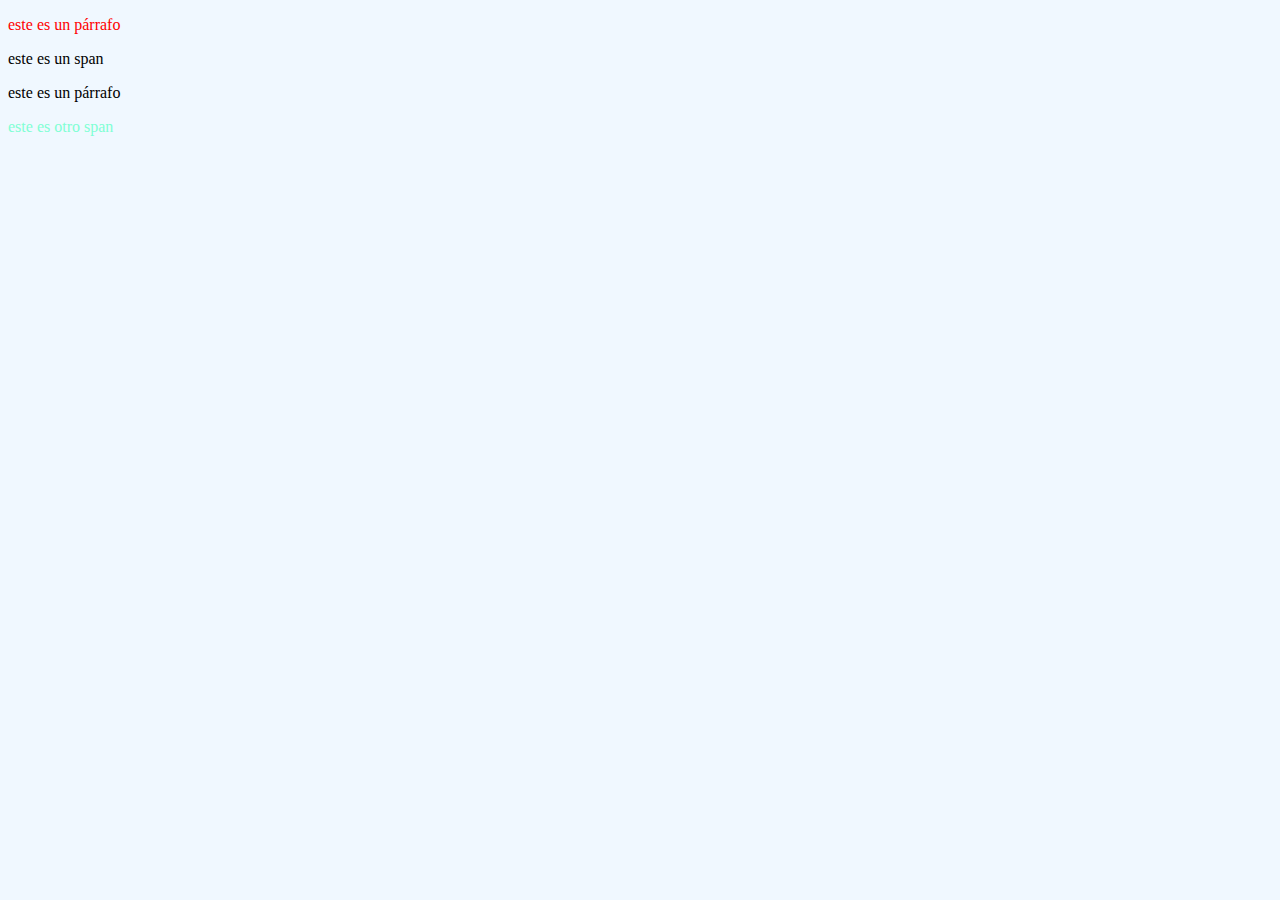
<file: cursoPython/WorkSpace/CSS/index.html>
<!DOCTYPE html>
<html lang="es">
<head>
    <meta charset="UTF-8">
    <meta http-equiv="X-UA-Compatible" content="IE=edge">
    <meta name="viewport" content="width=device-width, initial-scale=1.0">
    <link rel="stylesheet" href="Css/estilos.css">
    <link href="[data-uri]" rel="icon" type="image/x-icon"/>
    <title>ejemplo css</title>
</head>
<body>
  <p id="parrafo">este es un párrafo</p>
  <span class="etiiqueta">este es un span</span>
  <br>
  <p>este es un párrafo</p>
  <span class="etiqueta">este es otro span</span>
</body>
</html>
</file>
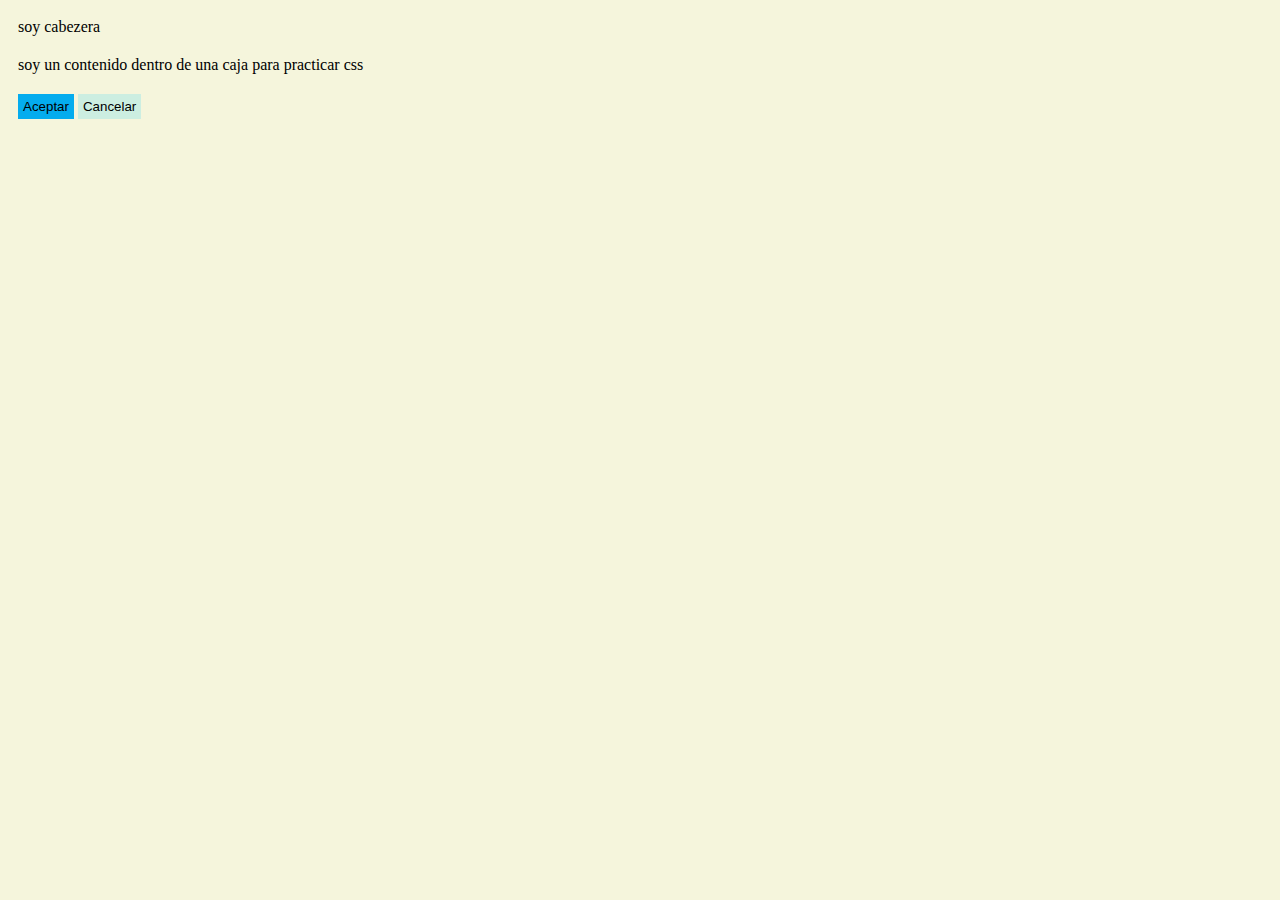
<file: cursoPython/WorkSpace/ejercios web/index.html>
<!DOCTYPE html>
<html lang="en">
<head>
    <meta charset="UTF-8">
    <meta http-equiv="X-UA-Compatible" content="IE=edge">
    <meta name="viewport" content="width=device-width, initial-scale=1.0">
    <link rel="stylesheet" href="css/estilos.css">
    <title>Document</title>
</head>
<body>
     <div class="header">soy cabezera</div>
    <div class="contenido">soy un contenido dentro de una caja para practicar css</div>
     <div class="footer">
        <button class="primario">Aceptar</button>
        <button class="secundario">Cancelar</button>
     </div>
</html>
</file>
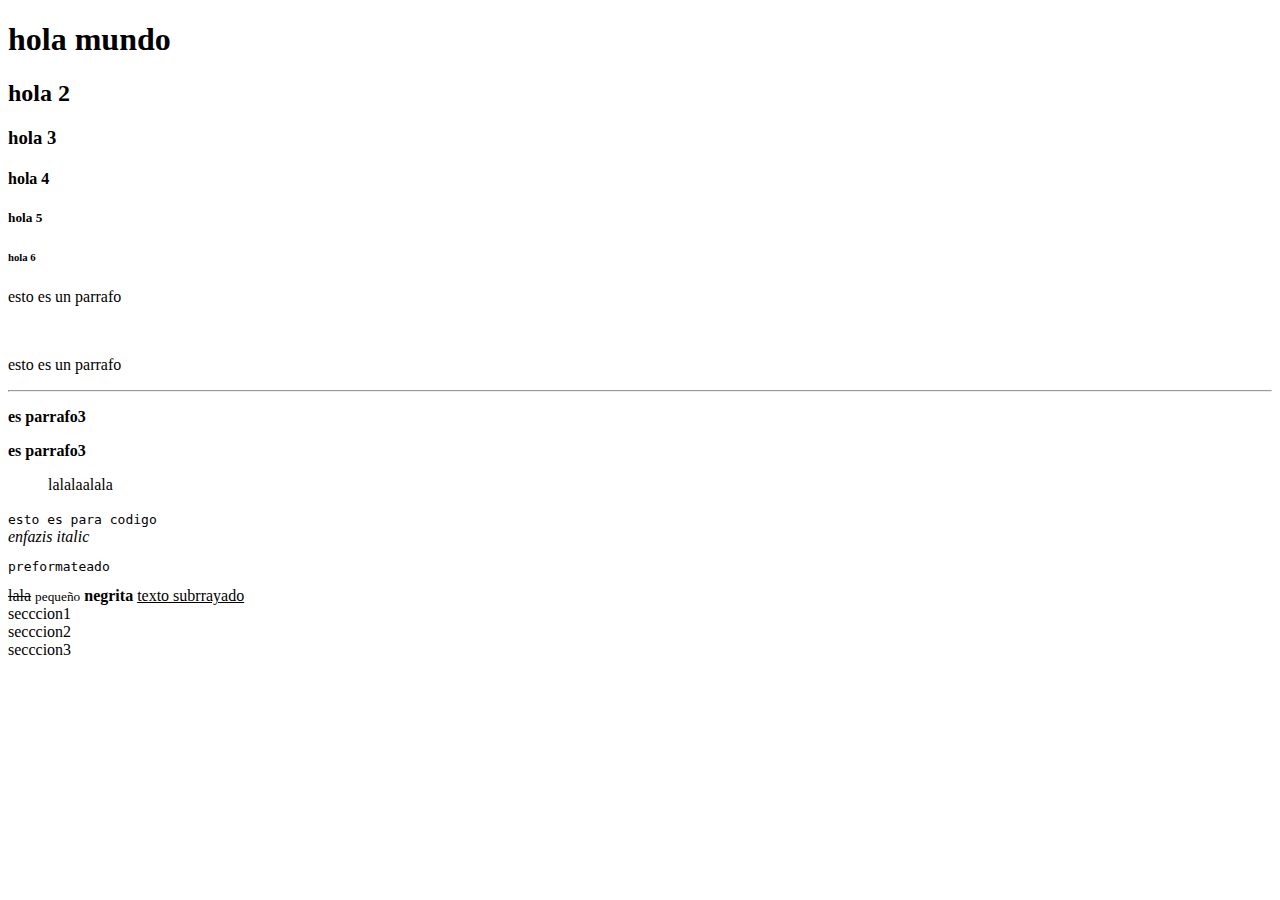
<file: cursoPython/WorkSpace/HTML/index.html>
<!DOCTYPE html>
<html lang="en">
<head>
    <meta charset="UTF-8">
    <meta http-equiv="X-UA-Compatible" content="IE=edge">
    <meta name="viewport" content="width=device-width, initial-scale=1.0">
    <title>Mi primera web</title>
</head>
<body>
    <h1>hola mundo </h1>
    <h2>hola 2 </h2>
    <h3>hola 3 </h3>
    <h4>hola 4 </h4>
    <h5>hola 5 </h5>
    <h6>hola 6</h6>
    <p>esto es un parrafo</p>
    <br>
    <p>esto es un parrafo</p>
    <hr>
    <!--<p>esto es un parrafo</p>!-->
    <p><b> es parrafo3</b></p>
    <p><b> es parrafo3</b></p>
    <blockquote>lalalaalala</blockquote>
    <code>esto es para codigo</code>
    <em><br>enfazis</em>
    <i>italic</i>
    <pre>preformateado</pre>
    <s>lala</s>
    <small>pequeño</small>
    <strong>negrita</strong>
    <u>texto subrrayado</u>
    <div>secccion1</div>
    <div>secccion2 </div>
    <div>secccion3</div>
</body>
</html>
</file>
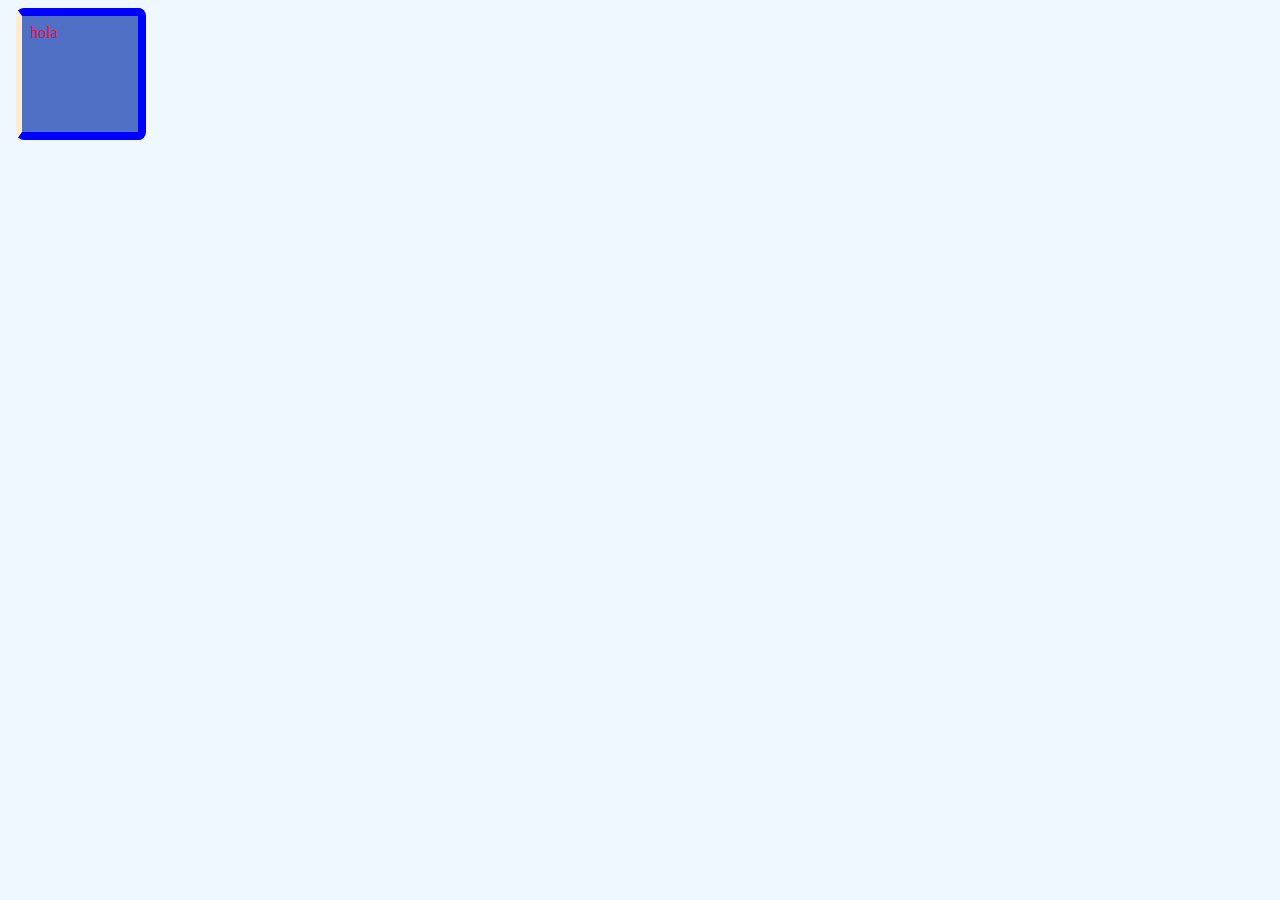
<file: cursoPython/WorkSpace/CSS/border2.html>
<!DOCTYPE html>
<html lang="en">
<head>
    <meta charset="UTF-8">
    <meta http-equiv="X-UA-Compatible" content="IE=edge">
    <meta name="viewport" content="width=device-width, initial-scale=1.0">
    <link rel="stylesheet" href="Css/estilos.css">
    <title>Document</title>
</head>
<body>
    <div class="caja"> hola</div>
</body>
</html>
</file>
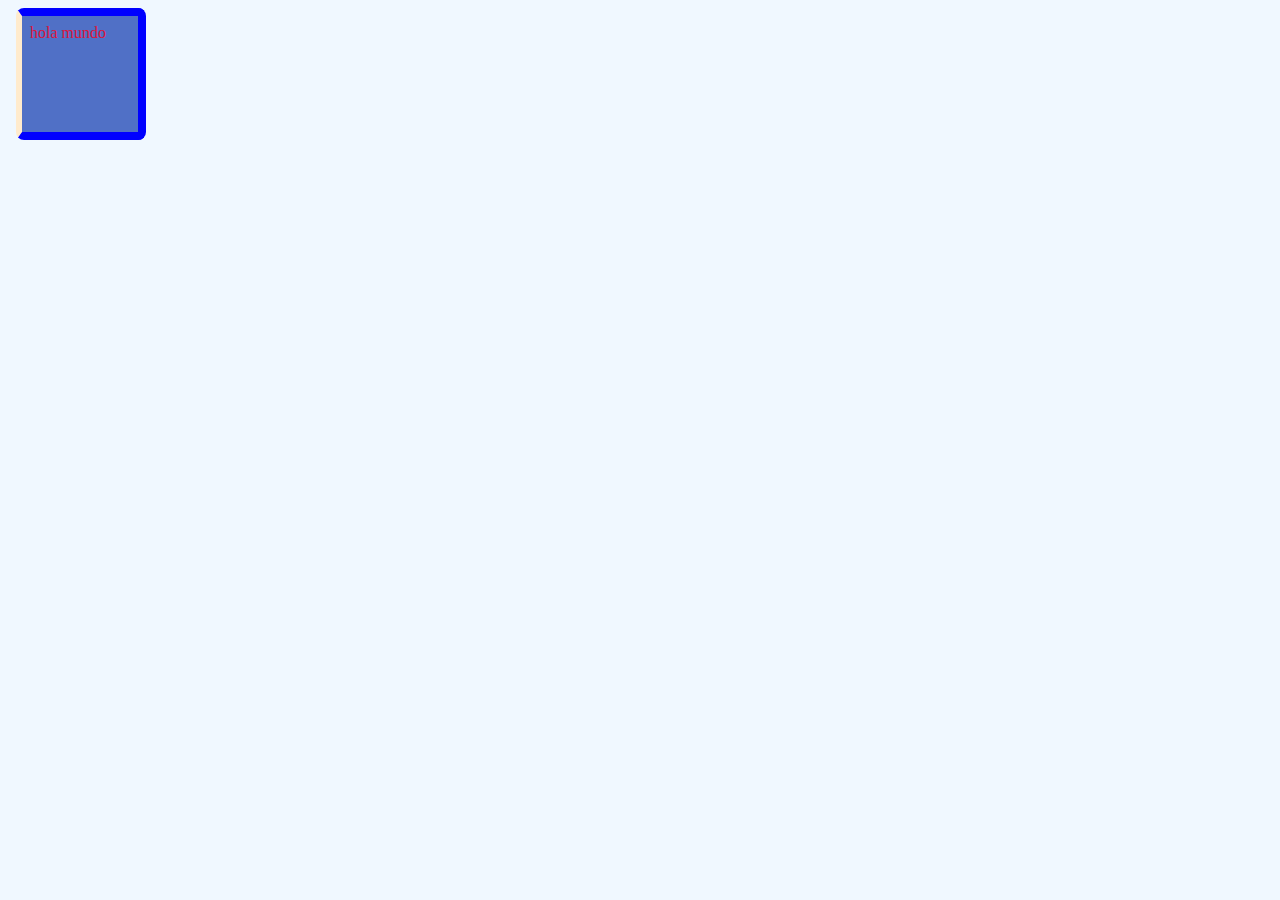
<file: cursoPython/WorkSpace/CSS/div-contenrdores.html>
<!DOCTYPE html>
<html lang="en">
<head>
    <meta charset="UTF-8">
    <meta http-equiv="X-UA-Compatible" content="IE=edge">
    <meta name="viewport" content="width=device-width, initial-scale=1.0">
    <link rel="stylesheet" href="Css/estilos.css">
    <title>div contenedores</title>
</head>
<body>
    <div class="caja">hola mundo</div> 
</body>
</html>
</file>
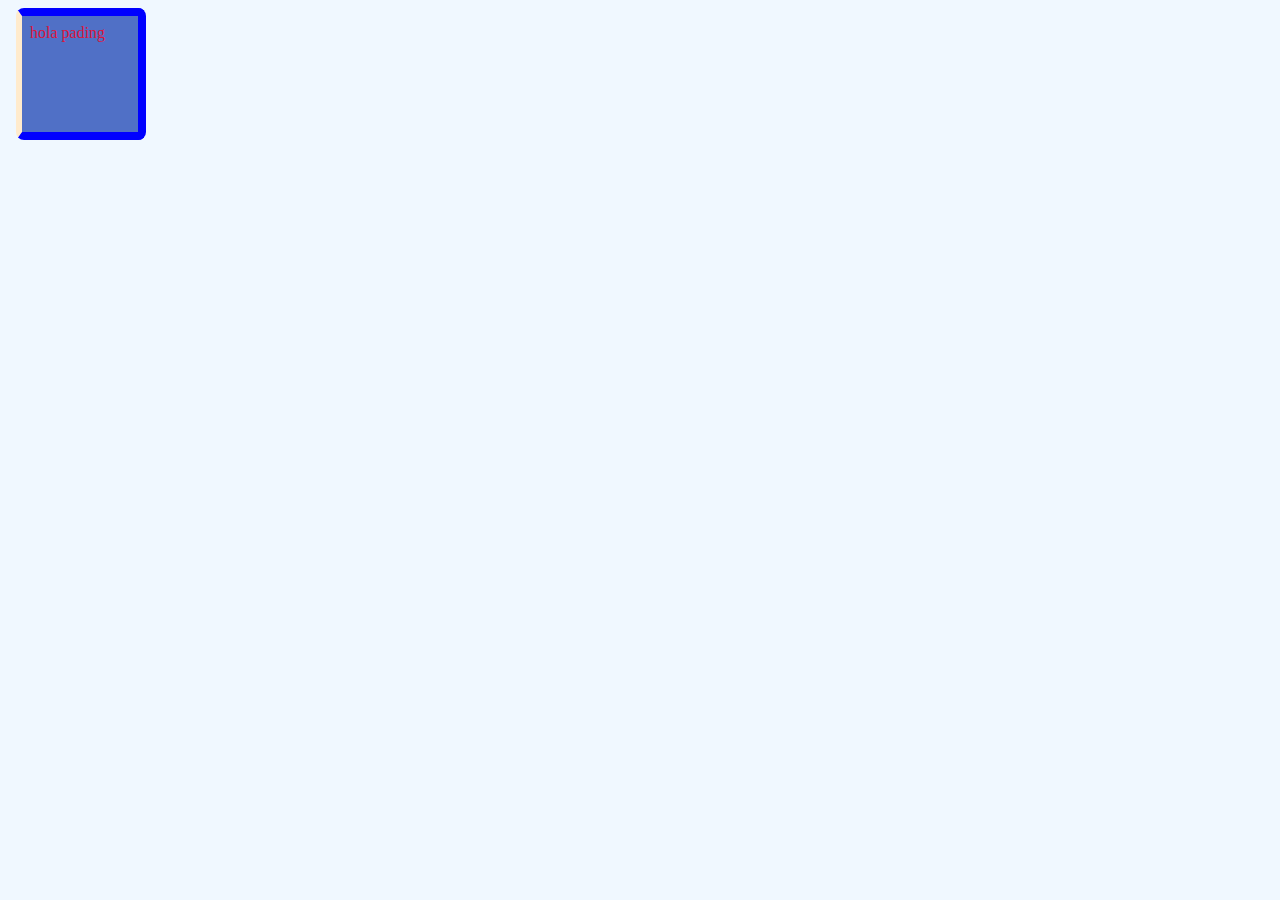
<file: cursoPython/WorkSpace/CSS/Pading-border.html>
<!DOCTYPE html>
<html lang="en">
<head>
    <meta charset="UTF-8">
    <meta http-equiv="X-UA-Compatible" content="IE=edge">
    <meta name="viewport" content="width=device-width, initial-scale=1.0">
    <link rel="stylesheet" href="Css/estilos.css">
    <title>Pading-border</title>
</head>
<body>
    <DIv class="caja">hola pading</DIv>
</body>
</html>
</file>
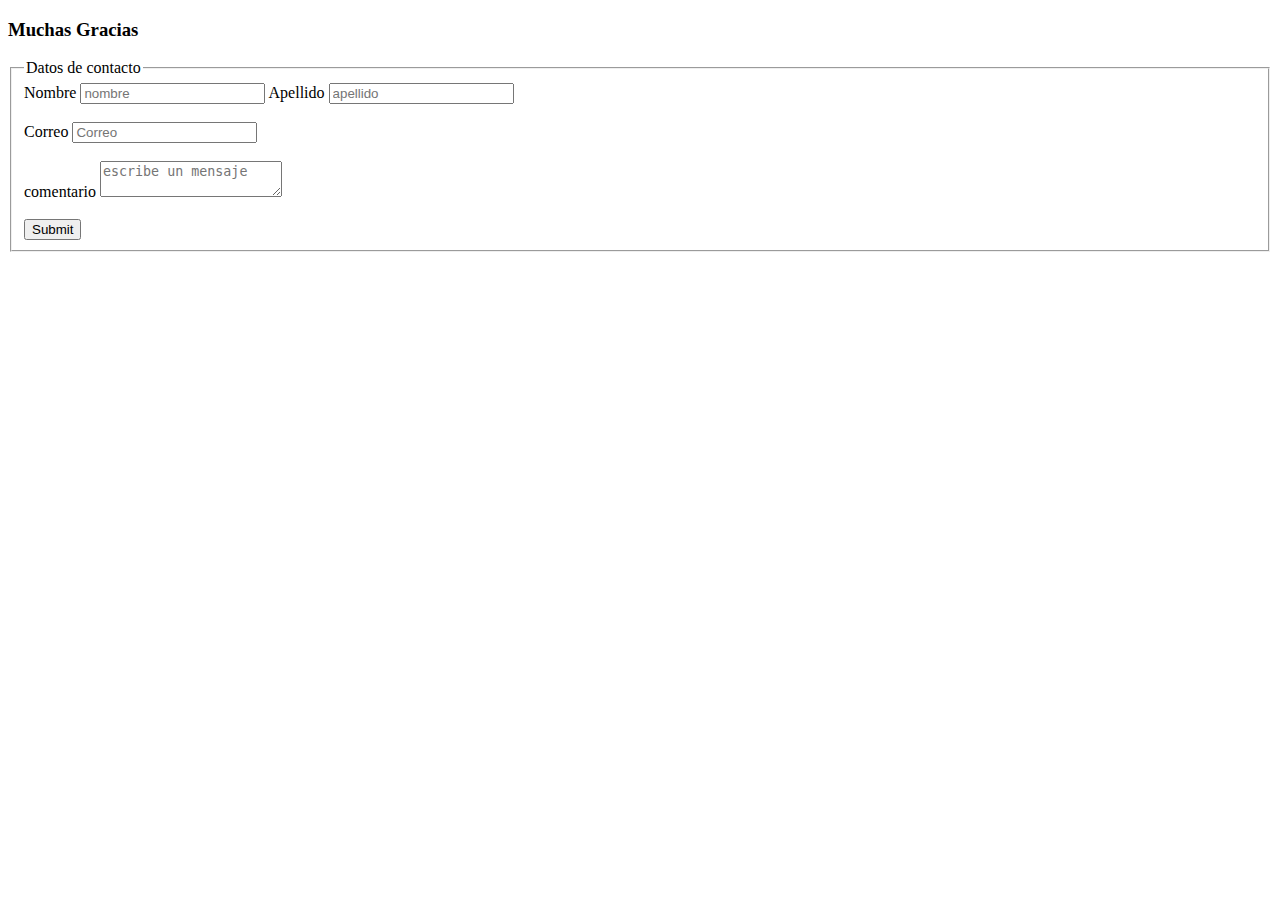
<file: cursoPython/WorkSpace/EjerciciosHtml/Contacto.html>
<!DOCTYPE html>
<html lang="en">
<head>
    <meta charset="UTF-8">
    <meta http-equiv="X-UA-Compatible" content="cherome">
    <meta name="viewport" content="width=device-width, initial-scale=1.0">
    <title>contacto</title>
</head>
<body>
    <h3>Muchas Gracias</h3>
     <form action="">
        <fieldset>
            <legend>Datos de contacto</legend>
            <label>Nombre</label>
            <input type="text"placeholder="nombre">
            <label>Apellido</label>
            <input type="text"placeholder="apellido">
            <br>
            <br>
            <label>Correo</label>
            <input type="text"placeholder="Correo">
            <br>
            <br>
            <label>comentario</label>
            <textarea placeholder="escribe un mensaje"></textarea>
            <br>
            <br>
            <input type="submit" placeholder="enviar">
        </fieldset>
     </form>
</body>
</html>
</file>
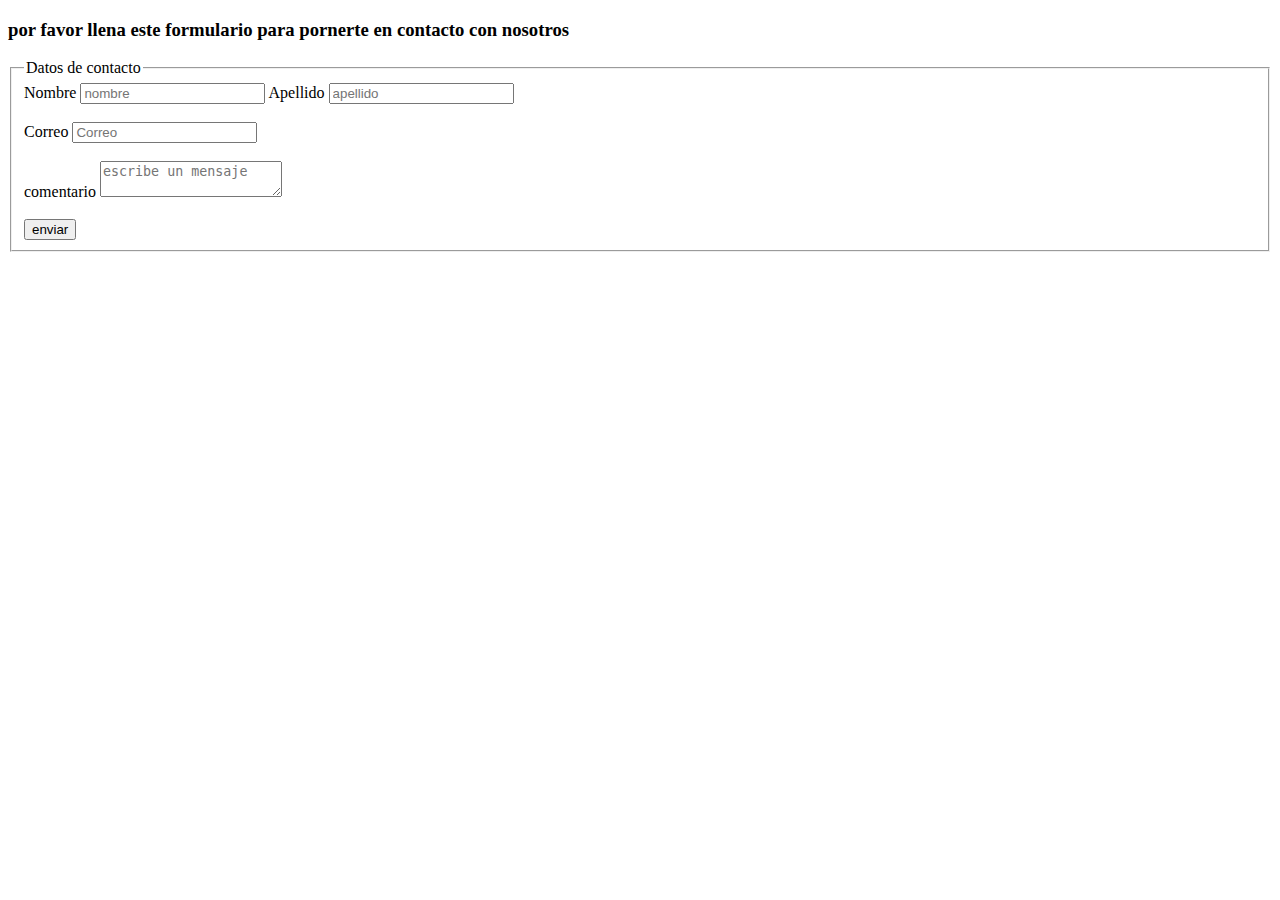
<file: cursoPython/WorkSpace/EjerciciosHtml/formulario.html>
<!DOCTYPE html>
<html lang="en">
<head>
    <meta charset="UTF-8">
    <meta http-equiv="X-UA-Compatible" content="cherome">
    <meta name="viewport" content="width=device-width, initial-scale=1.0">
    <title>formulario Demo</title>
</head>
<body>
    <h3>por favor llena este formulario para pornerte en contacto con nosotros</h3>
     <form action="Contacto.html">
        <fieldset>
            <legend>Datos de contacto</legend>
            <label>Nombre</label>
            <input type="text"placeholder="nombre">
            <label>Apellido</label>
            <input type="text"placeholder="apellido">
            <br>
            <br>
            <label>Correo</label>
            <input type="text"placeholder="Correo">
            <br>
            <br>
            <label>comentario</label>
            <textarea placeholder="escribe un mensaje"></textarea>
            <br>
            <br>
            <button> enviar</button>
        </fieldset>
     </form>
</body>
</html>
</file>
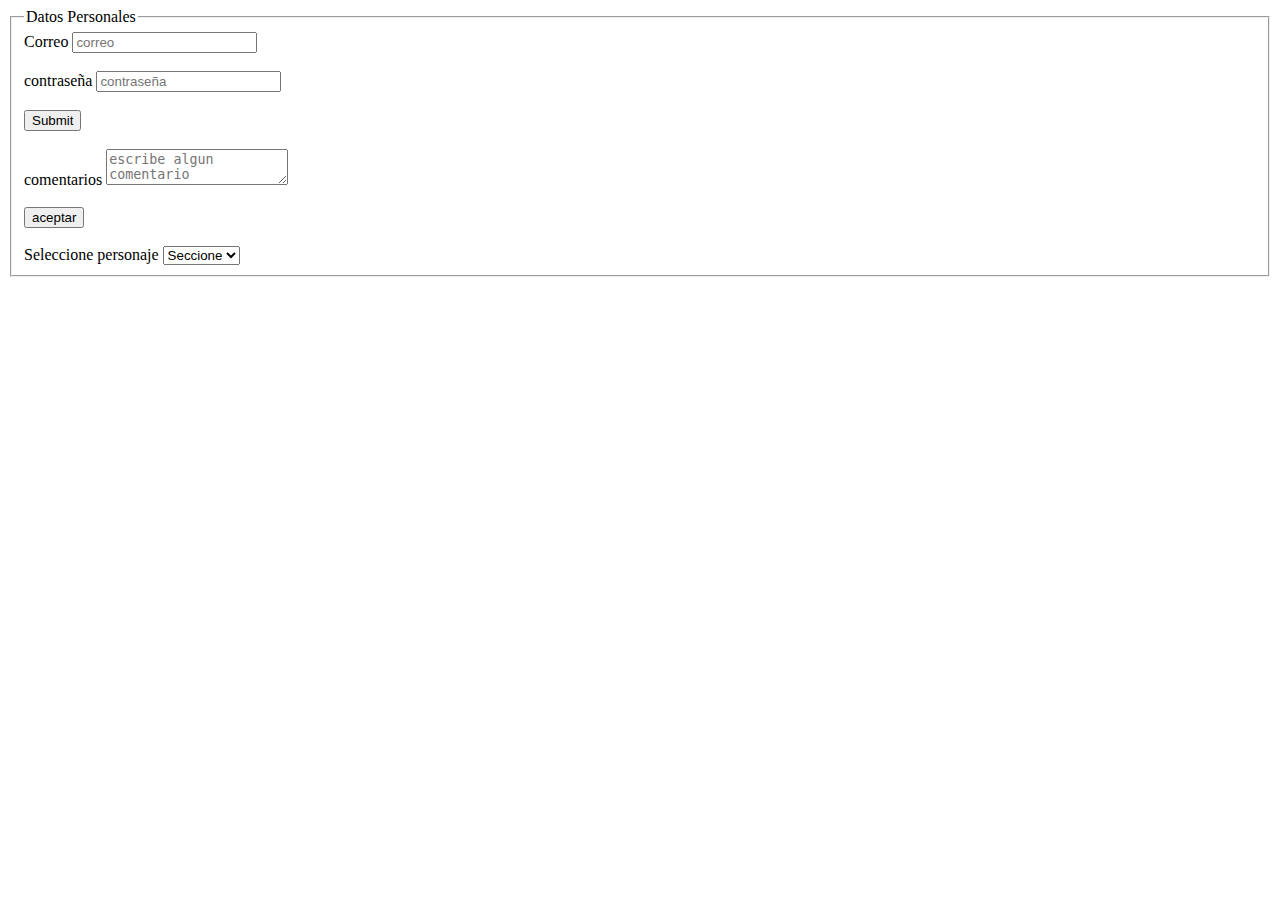
<file: cursoPython/WorkSpace/HTML/formulario.html>
<!DOCTYPE html>
<html lang="en">
<head>
    <meta charset="UTF-8">
    <meta http-equiv="X-UA-Compatible" content="IE=edge">
    <meta name="viewport" content="width=device-width, initial-scale=1.0">
    <title>Formulario</title>
</head>
<body>
    
    <form action="">
    <fieldset>
        <legend>Datos Personales</legend>
        <label>Correo</label>
        <input placeholder="correo"/>
        <br>
        <br>
        <label>contraseña</label>
        <input type="password" placeholder="contraseña">
        <br>
        <br>
        <input type="submit">
        <br>
        <br>
        <lef><label>comentarios</label></lef>
        <textarea placeholder="escribe algun comentario"></textarea>
        <br>
        <br> 
        <button>aceptar</button>
        <br>
        <br>
        <label>Seleccione personaje</label>
        <select>
            <option>Seccione</option>
            <option>Goku</option>
            <option>Vegeta</option>
            <option>Gohan</option>
        </select>
    </fieldset>
        
    </form>
</body>
</html>
</file>
<file: cursoPython/WorkSpace/CSS/Css/estilos.css>
body {
    background-color: aliceblue;
    
}
#parrafo {
    color: red;

}
.etiqueta{
    color: aquamarine
}
.caja{
    margin: 8px;
    padding: 8px;
    border-style: solid;
    border-width: 8px;
    border-color: blue;
    border-left: 6px solid blanchedalmond;
    background-color: #5070c6;
    border-radius: 8px;
    width:100px;
    height: 100px;
    color: crimson;
}
</file>
<file: cursoPython/WorkSpace/ejercios web/css/estilos.css>
body{
    background-color: beige;
    
}


.caja{
    background-color: white;
   border-width:1px ;
    border-style: solid;
    border-color: #ccc;
    border-radius: 4px;
    border-top: solid 0px;
    
}
.contenido{
    padding: 10px;
}

.header{
    padding: 10px;
    border-bottom: solid,1px,#eee;
}
.footer{
    padding: 10px;
}
.primario{
 border: 0px;
 background-color: rgb(4, 172, 238);
 padding: 5px;
}
.secundario{
 background-color: rgba(0, 208, 255, 0.166);
 border: 0px;
 padding: 5px;
 position: inherit;
}
</file>
